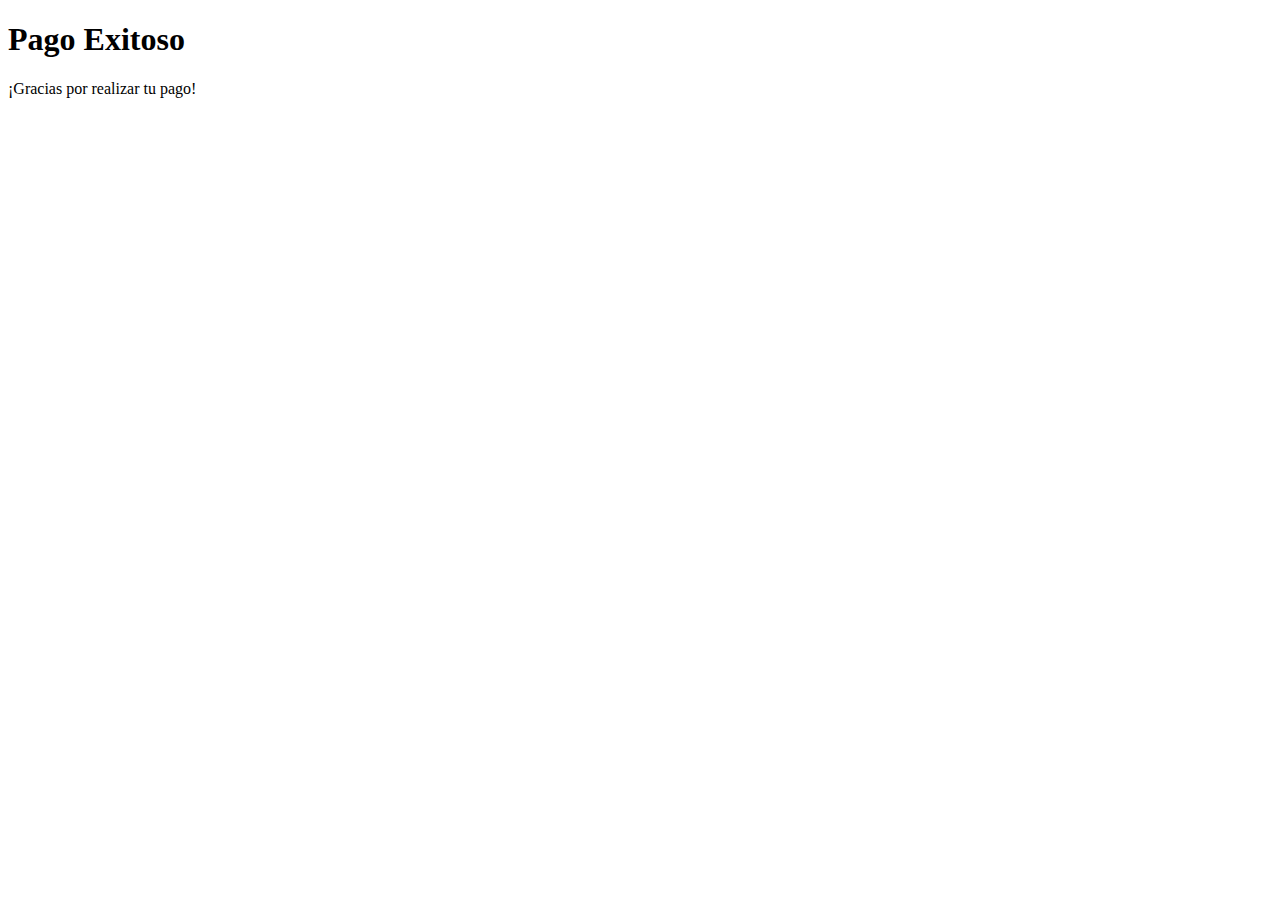
<file: Templates/exito.html>
<!-- templates/exito.html -->

<!DOCTYPE html>
<html lang="es">
<head>
    <meta charset="UTF-8">
    <meta name="viewport" content="width=device-width, initial-scale=1.0">
    <title>Pago Exitoso</title>
</head>
<body>
    <h1>Pago Exitoso</h1>
    <p>¡Gracias por realizar tu pago!</p>
    <!-- Puedes agregar más contenido o redirigir a otra página si es necesario -->
</body>
</html>
</file>
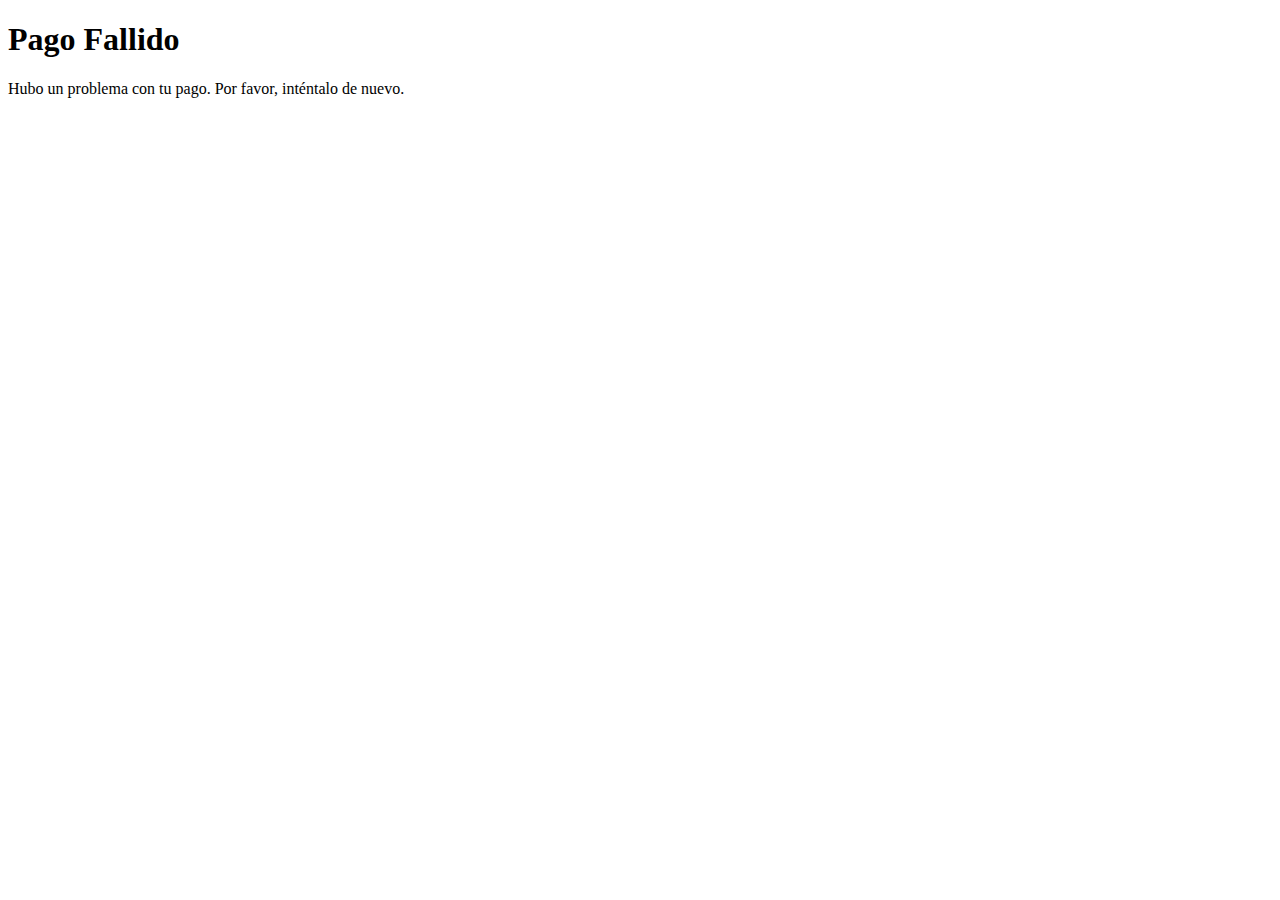
<file: Templates/fracaso.html>
<!-- templates/fracaso.html -->

<!DOCTYPE html>
<html lang="es">
<head>
    <meta charset="UTF-8">
    <meta name="viewport" content="width=device-width, initial-scale=1.0">
    <title>Pago Fallido</title>
</head>
<body>
    <h1>Pago Fallido</h1>
    <p>Hubo un problema con tu pago. Por favor, inténtalo de nuevo.</p>
    <!-- Puedes agregar más contenido o redirigir a otra página si es necesario -->
</body>
</html>
</file>
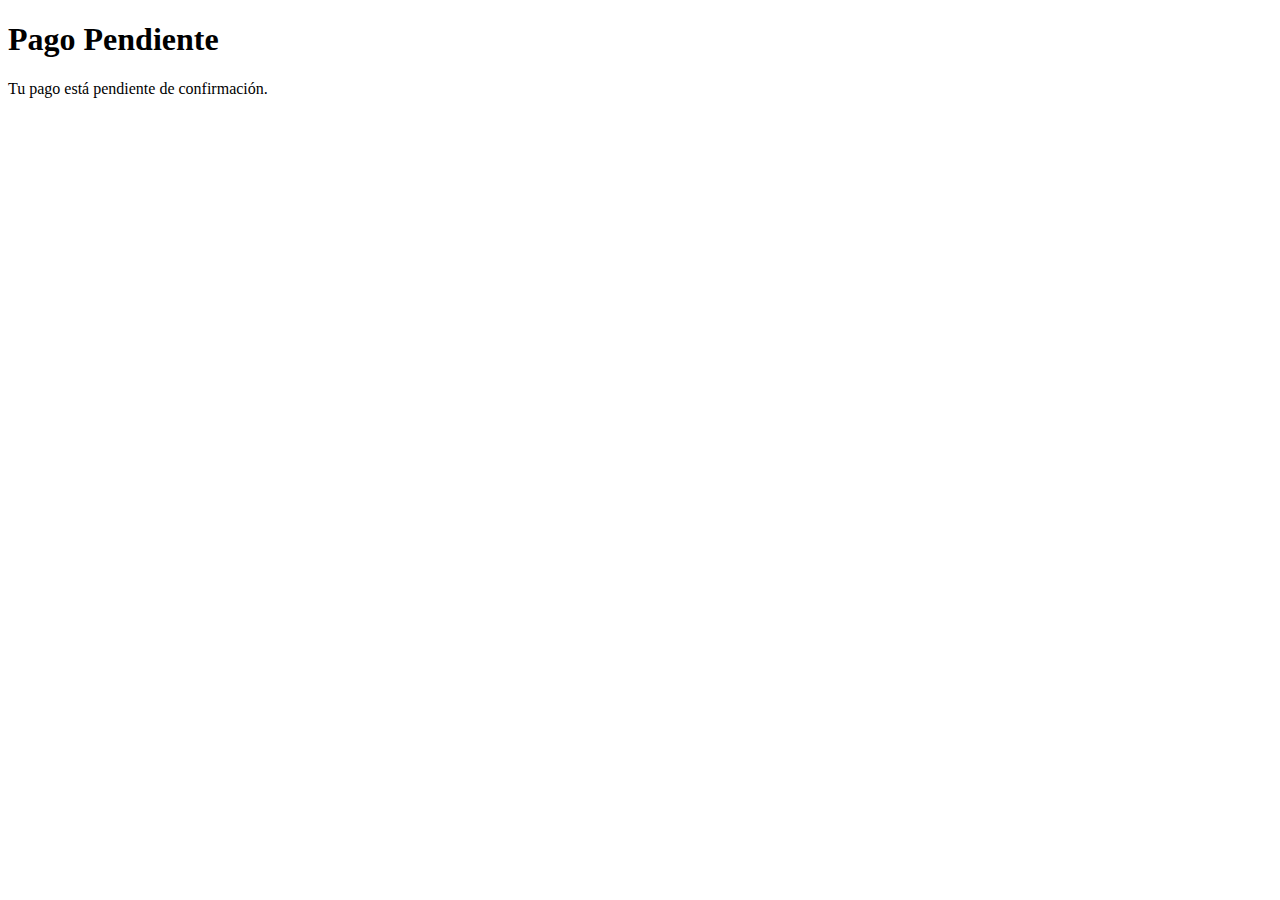
<file: Templates/pendiente.html>
<!-- templates/pendiente.html -->

<!DOCTYPE html>
<html lang="es">
<head>
    <meta charset="UTF-8">
    <meta name="viewport" content="width=device-width, initial-scale=1.0">
    <title>Pago Pendiente</title>
</head>
<body>
    <h1>Pago Pendiente</h1>
    <p>Tu pago está pendiente de confirmación.</p>
    <!-- Puedes agregar más contenido o redirigir a otra página si es necesario -->
</body>
</html>
</file>
